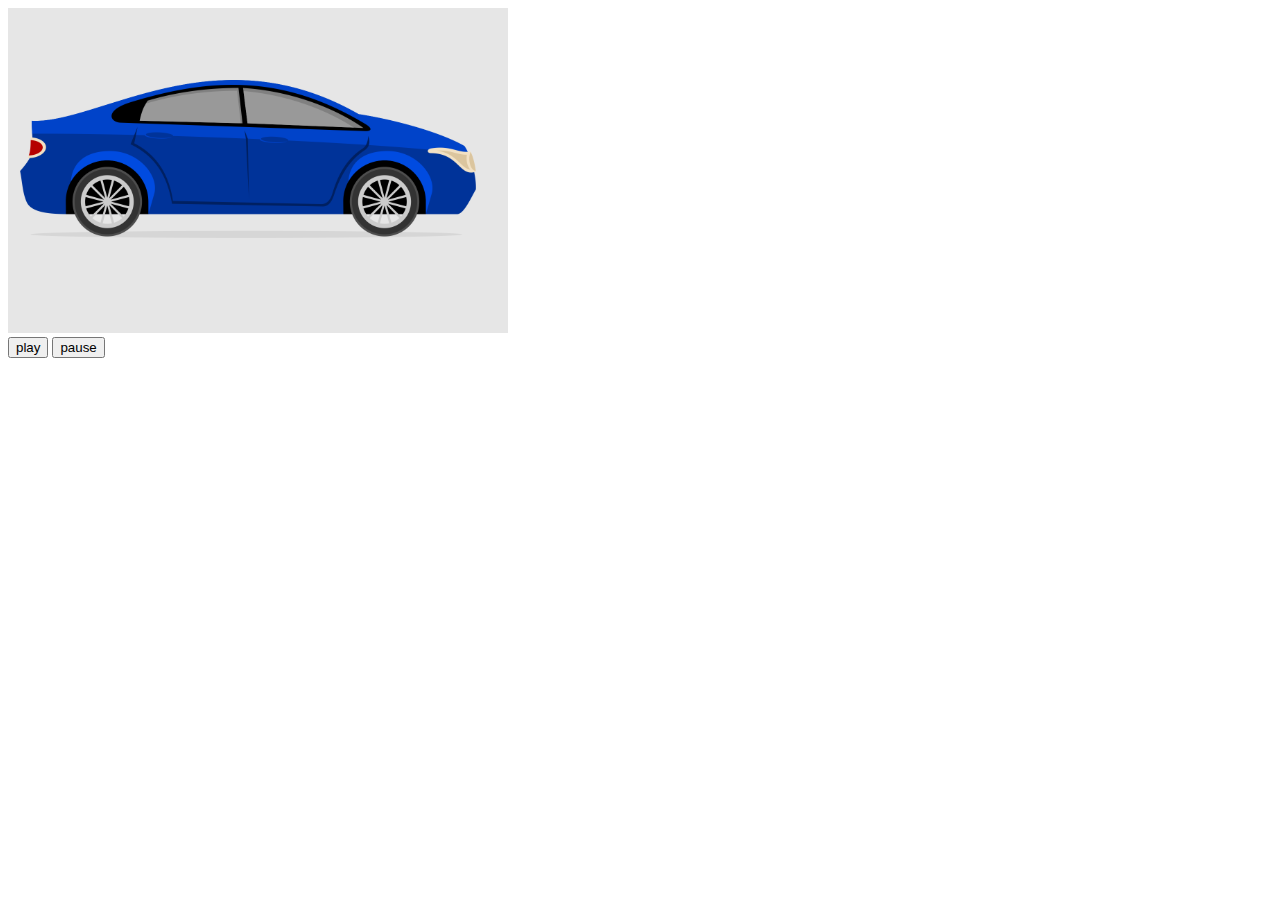
<file: index.html>
<!DOCTYPE html>
<html lang="en">
<head>
    <meta charset="UTF-8">
    <meta name="viewport" content="width=device-width, initial-scale=1.0">
    <title>rerofya</title>
</head>
<body>
    <div class="container">
        <img src="Capture-15.png" class="car">
        <div class="button">
            <button onclick="play()">play</button>
            <button onclick="pause()">pause</button>
        </div>
    </div>

    <script>
        function play() {
            const car = document.querySelector('.car')
            car.style.animationPlayState = 'running'
        }
        function pause() {
            const car = document.querySelector('.car')
            car.style.animationPlayState = 'paused'
        }
    </script>
</body>
</html>
</file>
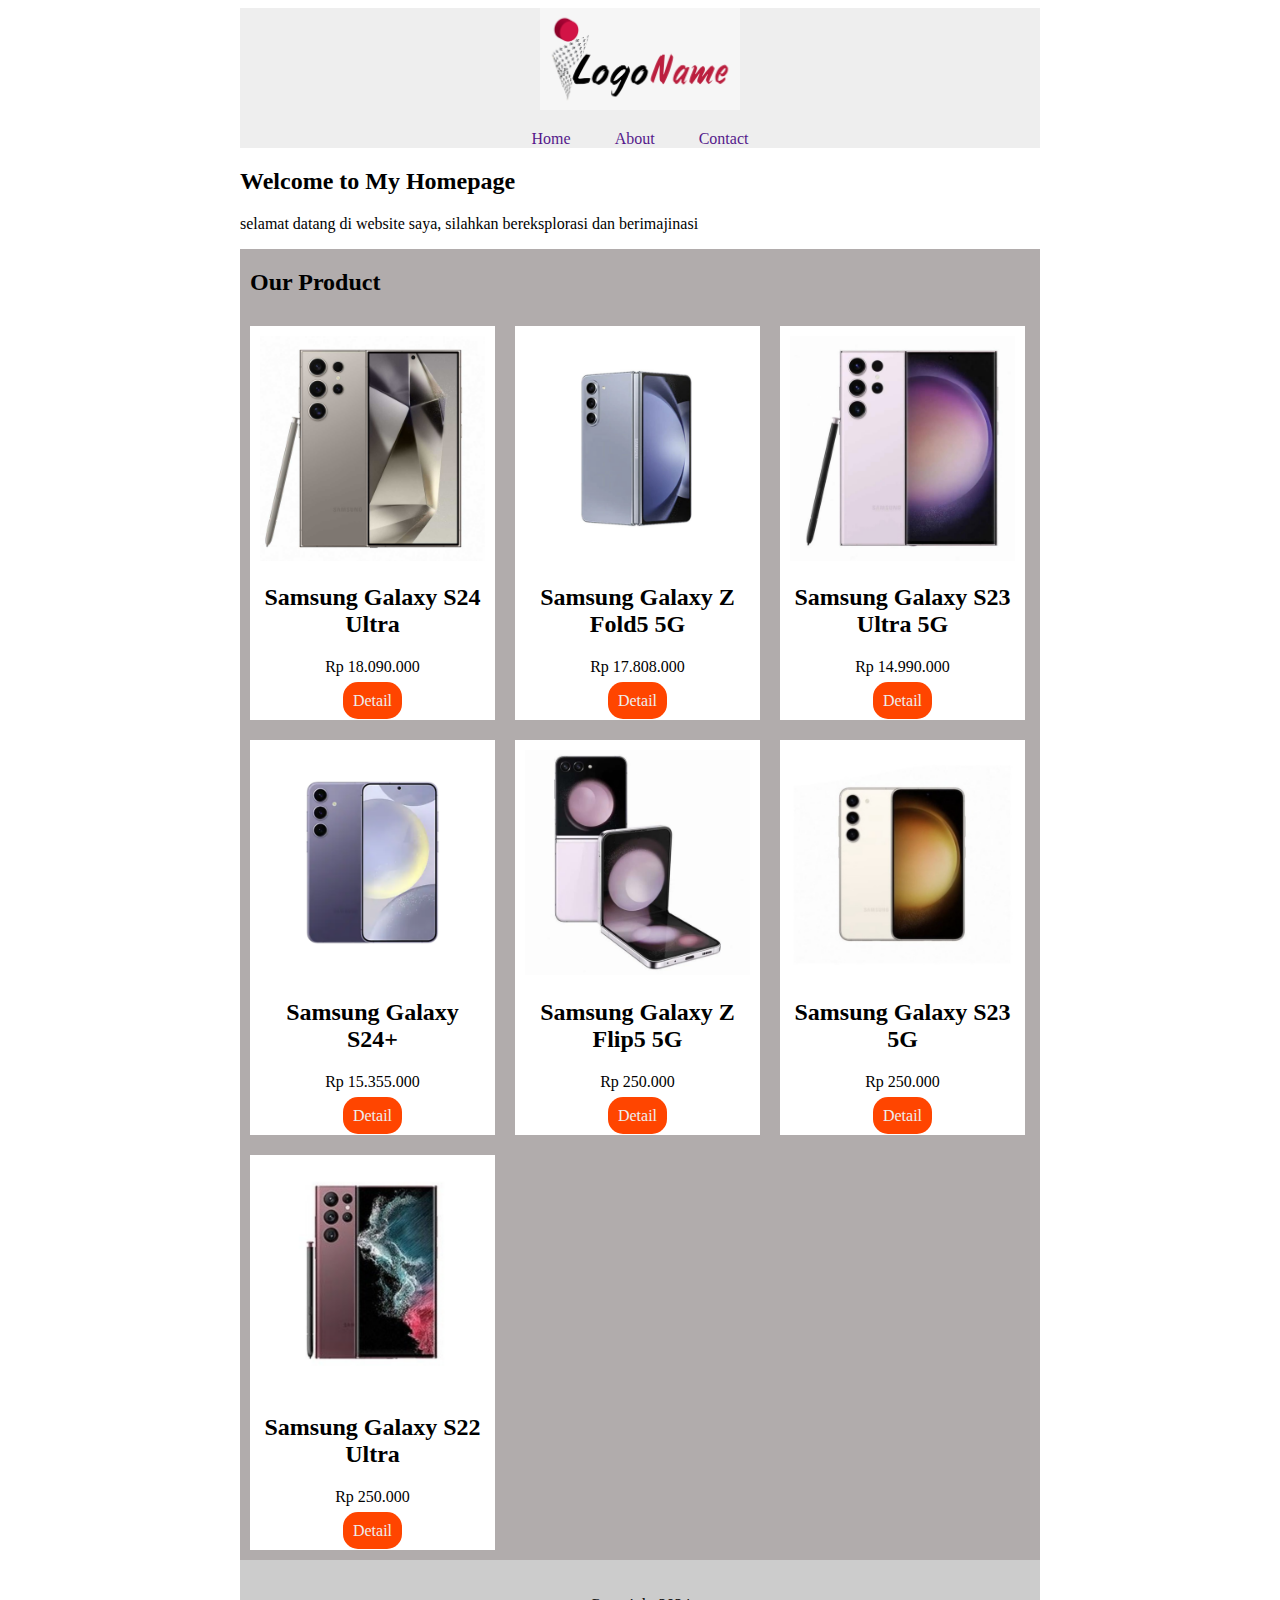
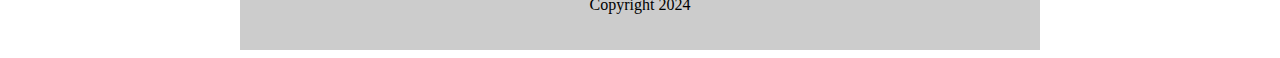
<file: layout-dasar/index.html>
<!DOCTYPE html>
<html lang="en">
<head>
    <meta charset="UTF-8">
    <meta name="viewport" content="width=device-width, initial-scale=1.0">
    <title>Layout Dasar</title>
    <style>
        .header{
            background-color: #eee;
            min-height: 50px;
            text-align: center;
        }
        .content{
            background-color: #b1acac;
            min-height: 500px;
            overflow: auto;
        }
        .footer{
            background-color: #ccc;
            min-width: 50px;
            padding: 20px;
            text-align: center;
        }
        .container{
            width: 800px;
            margin: 0 auto;
        }
        .menu ul{
            padding: 0;
        }
        .menu ul li{
            display: inline-block;
            position: relative;
        }
        .menu ul li a{
            padding: 10px 20px;
            text-decoration: none;
        }
        .logo img{
            width: 200px;
        }
        .thumbnail{
            background-color: white;
            text-align: center;
            padding: 10px;
            width: 225px;
            margin: 10px;
            float: left;
        }
        .thumbnail img{
            width: 100%;
        }
        .tombol{
            background-color: orangered;
            color: #eee;
            text-decoration: none;
            padding: 10px;
            border-radius: 15px;
        }
        .tombol:hover{
            border-radius: 15px;
            background-color: #eee;
            color: orangered;
            padding: 10px 20px;
            text-decoration: none;
            border-color: orangered;
            font-family: Georgia, 'Times New Roman', Times, serif;
            animation: pulse-animation 2s infinite;
        }
        @keyframes pulse-animation {
            0%{
                box-shadow: 0 0 0 0px orangered;
            }
            100%{
                box-shadow: 0 0 0 20px rgba(255, 68, 0, 0.452)
            }
        }
        ul.submenu{
            background-color: #eee;
            border: 1px solid #ccc;
            text-align: left;
            position: absolute;
            top: 20px;
            left: 0;
            display: none;
        }
        ul.submenu li{
            display: block;
        }
        ul.submenu li a{

            display: block;
            padding: 5px 10px;
        }
        .menu ul li:hover ul.submenu{
            display: block;
        }
        .jumbotron{
            width: 100%;
        }
    </style>
</head>
<body>
    <div class="container">
        <div class="header">
            <div class="logo">
                <img src="img/name.png" alt="">
            </div>
            <div class="menu">
                <ul>
                    <li><a href="">Home</a></li>
                    <li>
                        <a href="">About</a>
                        <ul class="submenu">
                            <li><a href="">CV</a></li>
                            <li><a href="">Education</a></li>
                            <li><a href="">Portofolio</a></li>
                        </ul>
                    </li>
                    <li><a href="">Contact</a></li>
                </ul>
            </div>
        </div>
        <div class="jumbotron">
            <h2>Welcome to My Homepage</h2>
            <p>selamat datang di website saya, silahkan bereksplorasi dan berimajinasi</p>
        </div>

        <div class="content">
            <h2 style="margin-left: 10px">Our Product</h2>
            <div class="thumbnail">
                <img src="img/1.png" alt="S24 Ultra">
                <h2>Samsung Galaxy S24 Ultra</h2>
                <p>Rp 18.090.000 </p>
                <a href="" class="tombol">Detail</a>
            </div>
            <div class="thumbnail">
                <img src="img/2.png" alt="Z Fold5 5G">
                <h2>Samsung Galaxy Z Fold5 5G</h2>
                <p>Rp 17.808.000</p>
                <a href="" class="tombol">Detail</a>
            </div>
            <div class="thumbnail">
                <img src="img/3.png" alt="S23 Ultra 5G">
                <h2>Samsung Galaxy S23 Ultra 5G</h2>
                <p>Rp 14.990.000</p>
                <a href="" class="tombol">Detail</a>
            </div>
            <div class="thumbnail">
                <img src="img/4.png" alt="S24+">
                <h2>Samsung Galaxy S24+</h2>
                <p>Rp 15.355.000</p>
                <a href="" class="tombol">Detail</a>
            </div>
            <div class="thumbnail">
                <img src="img/5.png" alt="Z Flip5 5G">
                <h2>Samsung Galaxy Z Flip5 5G</h2>
                <p>Rp 250.000</p>
                <a href="" class="tombol">Detail</a>
            </div>
            <div class="thumbnail">
                <img src="img/6.png" alt="S23 5G">
                <h2>Samsung Galaxy S23 5G</h2>
                <p>Rp 250.000</p>
                <a href="" class="tombol">Detail</a>
            </div>
            <div class="thumbnail">
                <img src="img/7.png" alt="S22 Ultra">
                <h2>Samsung Galaxy S22 Ultra</h2>
                <p>Rp 250.000</p>
                <a href="" class="tombol">Detail</a>
            </div>
        </div>

        <div class="footer">
            <p>Copyright 2024</p>
        </div>
    </div>
</body>
</html>
</file>
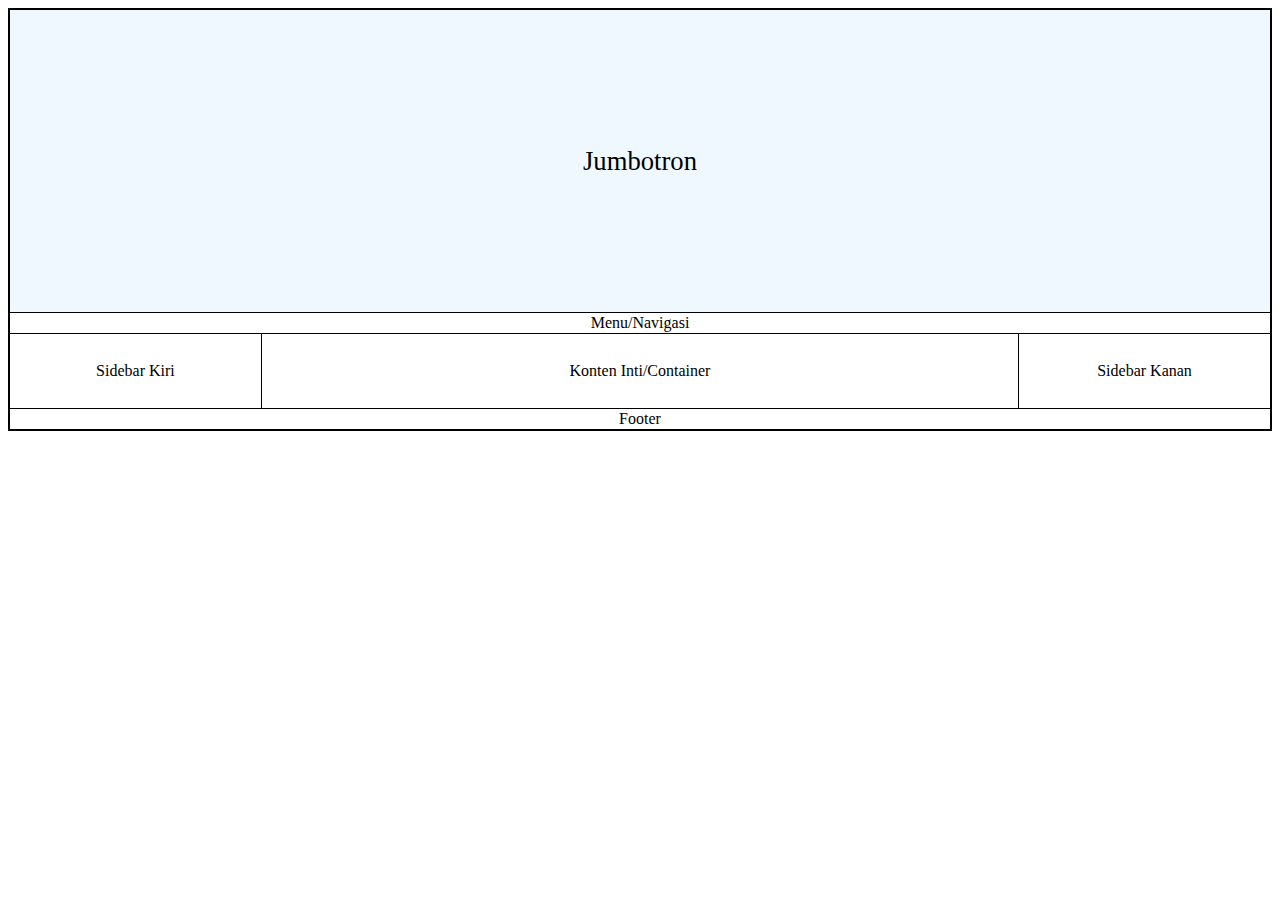
<file: layout table.html>
<!DOCTYPE html>
<html lang="en">
<head>
    <meta charset="UTF-8">
    <meta name="viewport" content="width=device-width, initial-scale=1.0">
    <title>Document</title>
    <style>
        table{
            width: 100%;
            border-collapse: collapse;
        }
        .jumbotron{
            height: 300px;
            background-color: aliceblue;
            font-size: 20pt;
            text-align: center;
        }
        .navigasi{
            text-align: center;
            font-size: 12pt;
        }
        .container{
            padding: 12px;
            height: 50px;
        }
        .footer{
            text-align: center;
            text-decoration: double;
        }
    </style>
</head>
<body>
    <table border="2" bordercolor="black">
        <tr>
            <td colspan="3" class="jumbotron">Jumbotron</td>
        </tr>
        <tr>
            <td colspan="3" class="navigasi">Menu/Navigasi</td>
        </tr>
        <tr>
            <td align="center" class="container" width="20%">Sidebar Kiri</td>
            <td align="center" class="container" width="60%">Konten Inti/Container</td>
            <td align="center" class="container" width="20%">Sidebar Kanan</td>
        </tr>
        <tr>
            <td colspan="3" class="footer">Footer</td>
        </tr>
</body>
</html>
</file>
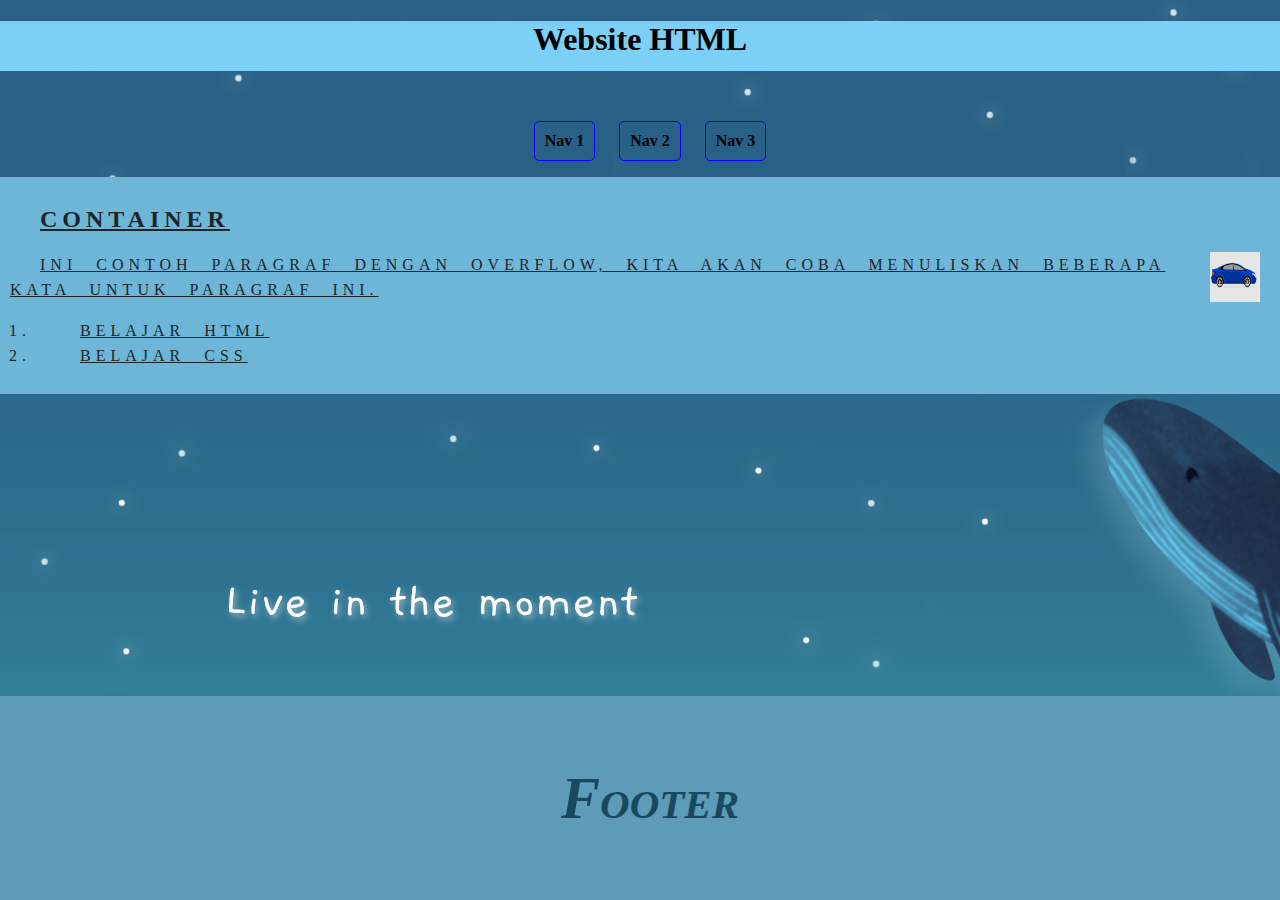
<file: layout-div.html>
<!DOCTYPE html>
<html lang="en">
<head>
    <meta charset="UTF-8">
    <meta name="viewport" content="width=device-width, initial-scale=1.0">
    <title>HTML</title>
    <link rel="stylesheet" href="style-layout.css">
    <style>
     
    </style>
</head>
<body>
    <div class="header">
        <h1>Website HTML</h1>
    </div>
    <div class="nav">
        <ul>
            <li>Nav 1</li>
            <li>Nav 2</li>
            <li>Nav 3</li>
        </ul>
        
    </div>
    <div class="container">
        <h2>Container</h2>
        <img src="Capture-15.png" alt="scarlet" class="float-right">
        <p>ini contoh paragraf dengan overflow, kita akan coba menuliskan beberapa kata untuk paragraf ini.</p>
        <ol>
            <li>Belajar HTML</li>
            <li>Belajar CSS</li>
        </ol>
    </div>
    <div class="footer blue">
        <h3>Footer</h3>
    </div>
</body>
</html>
</file>
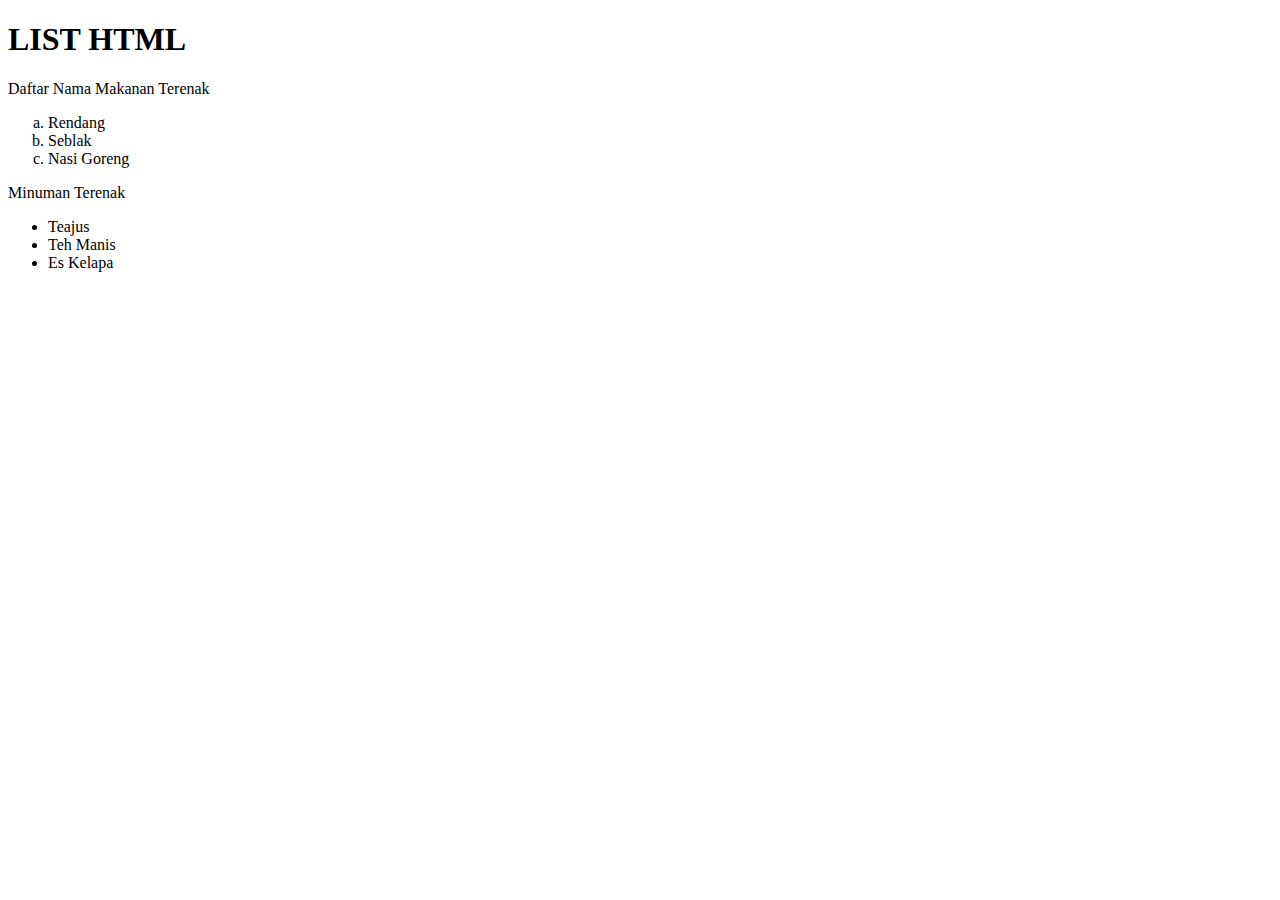
<file: list.html>
<!DOCTYPE html>
<html lang="en">
<head>
    <meta charset="UTF-8">
    <meta name="viewport" content="width=device-width, initial-scale=1.0">
    <title>LIST HTML</title>
</head>
<body>
    <h1>LIST HTML</h1>
    <p>Daftar Nama Makanan Terenak</p>

    <ol type="a">
        <li>Rendang</li>
        <li>Seblak</li>
        <li>Nasi Goreng</li>
    </ol>

    <p>Minuman Terenak</p>

    <ul>
        <li>Teajus</li>
        <li>Teh Manis</li>
        <li>Es Kelapa</li>
    </ul>
</body>
</html>
</file>
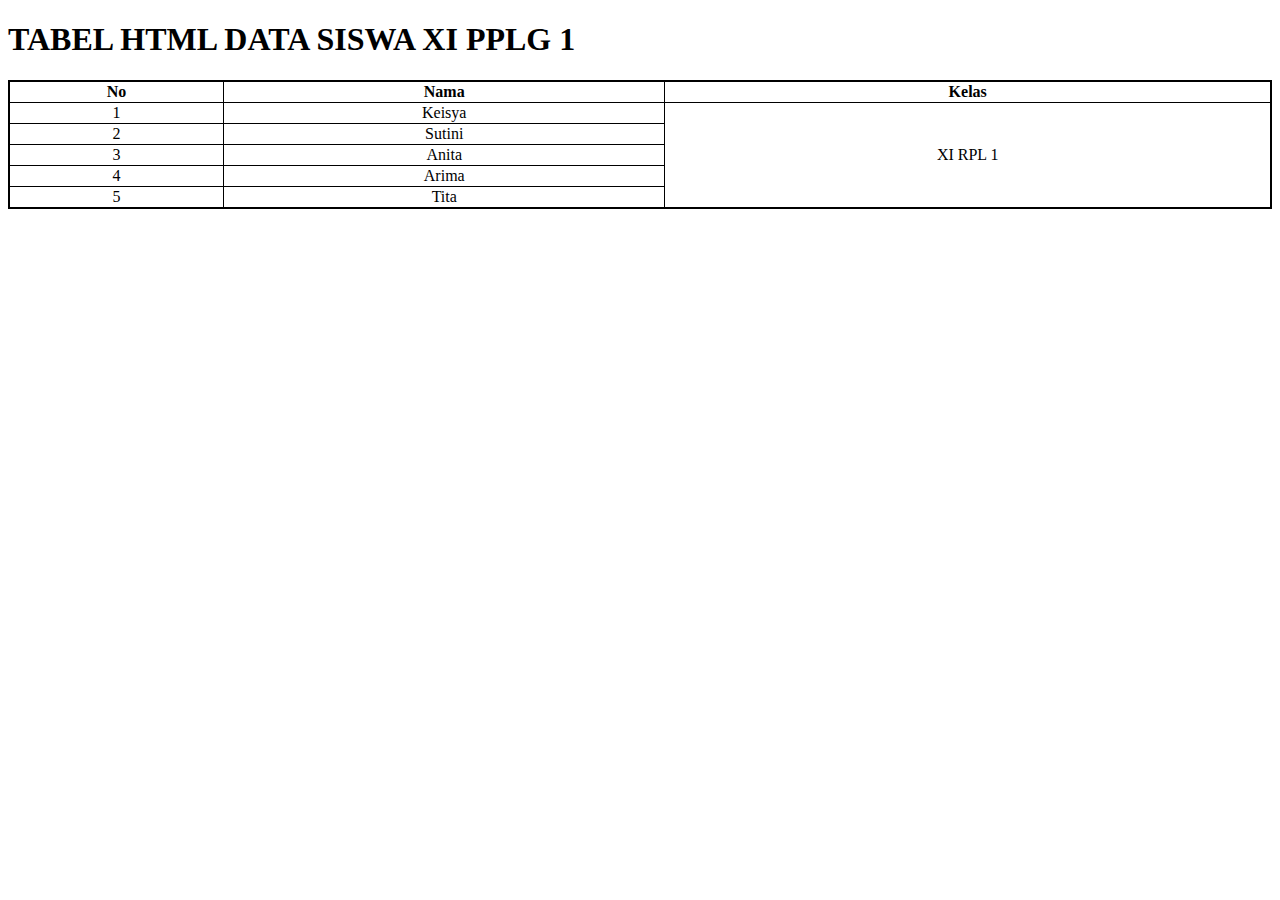
<file: table.html>
<!DOCTYPE html>
<html lang="en">
<head>
    <meta charset="UTF-8">
    <meta name="viewport" content="width=device-width, initial-scale=1.0">
    <title>Tabel di HTML</title>
    <style>
        table{
            width: 100%;
            border-collapse: collapse;
        }
        .tengah{
            text-align: center;
        }
        td{
            text-align: center;
        }

    </style>
</head>
<body>
    <h1>TABEL HTML DATA SISWA XI PPLG 1</h1>
    <table border="2" bordercolor="black">
        <thead>
            <tr>
                <th>No</th>
                <th>Nama</th>
                <th>Kelas</th>
            </tr>
        </thead>
        <tbody>
            <tr>
                <td>1</td>
                <td>Keisya</td>
                <td rowspan="5">XI RPL 1</td>
            </tr>
            <tr>
                <td>2</td>
                <td>Sutini</td>
            </tr>
            <tr>
                <td>3</td>
                <td>Anita</td>
            </tr>
            <tr>
                <td>4</td>
                <td>Arima</td>
            </tr>
            <tr>
                <td>5</td>
                <td>Tita</td>
            </tr>
        </tbody>
    </table>
</body>
</html>
</file>
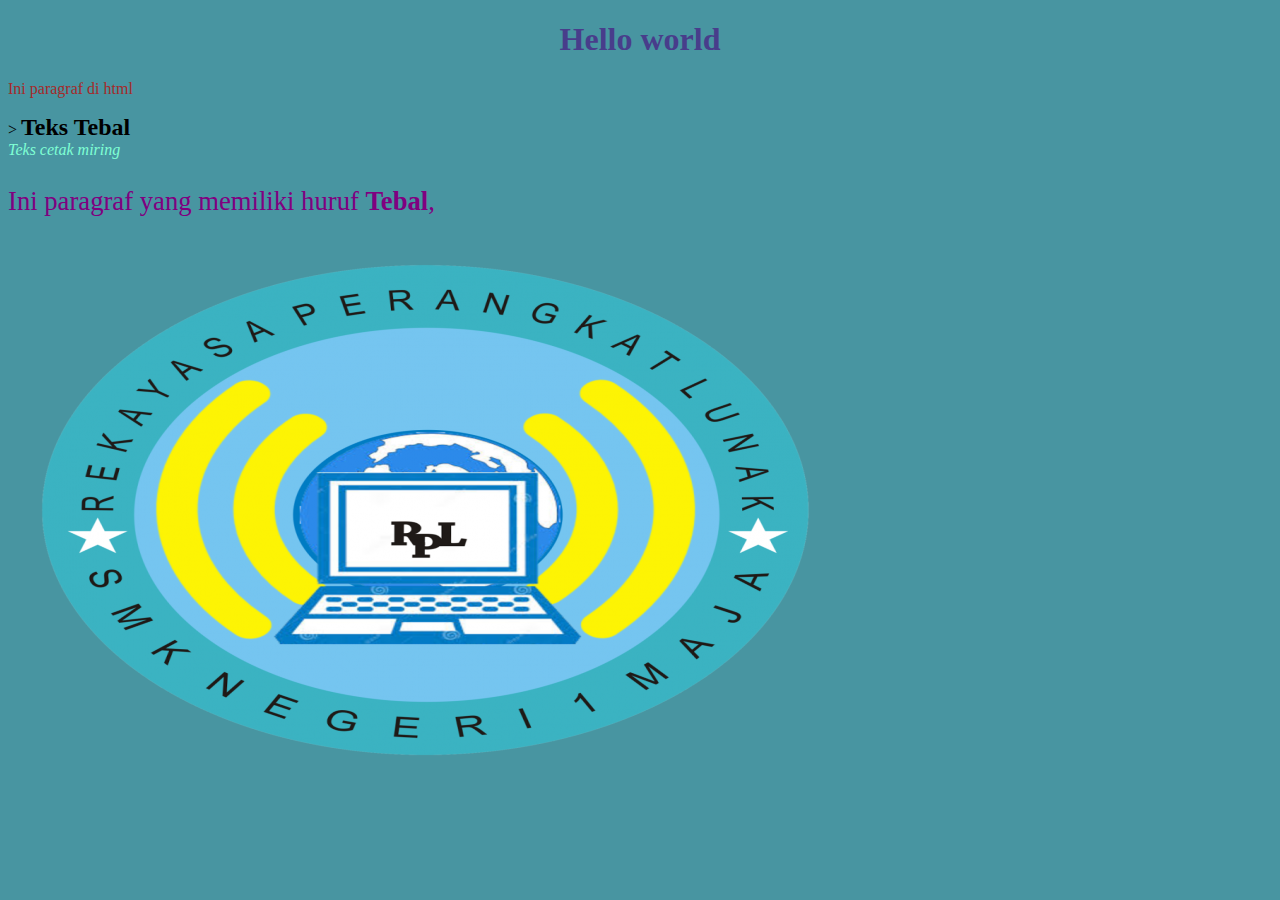
<file: text.html>
<!DOCTYPE html>
<html lang="en">
<head>
    <meta charset="UTF-8">
    <meta name="viewport" content="width=device-width, initial-scale=1.0">
    <title>Document</title>
    <style>
        p{
            color: purple;
        }
    </style>
    <link rel="stylesheet" href="style.css">
</head>
<body bgcolor="#4895a1">
    <h1> <center> Hello world</h1></center>
    <p style="color: brown;">
        Ini paragraf di html</p>>
    <b style="font-size: x-large;">Teks Tebal</b> <br>
    <i style="color:aquamarine;">Teks cetak miring</i>

    <p id="font">Ini paragraf yang memiliki huruf <b>Tebal</b>,</p>
    <img src="d4bfdcd822f8beabbd58f29e72f703ce.png" alt="scarlet">
</body>
</html>
</file>
<file: style-layout.css>
ul li{
    display: inline-block;
    margin-right: 20px;
    border: 1px solid blue;
    padding: 10px;
    border-radius: 5px;
    font-weight: bold;
}
ul li:hover{
    background-color: rgb(21, 85, 117);
}
.header{
    background-color: rgb(124, 207, 245);
    height: 50px;
    text-align: center;
    margin-bottom: 50px;
}
.nav{
    text-align: center;
}
.container{
    background-color: rgb(110, 182, 216);
    padding: 10px;
    color: rgb(28, 37, 41);
    text-indent: 30px;
    text-transform: uppercase;
    letter-spacing: 5px;
    text-decoration: underline;
    word-spacing: 10px;
    line-height: 25px;
}
.footer{
    text-align: center;
    background-color: rgb(93, 155, 184);
    padding: 10px;
    position: fixed;
    bottom: 0;
    width: 100%;
    font-size: 50px;
    font-variant: small-caps;
    font-style: oblique;
}
.float-left{
    width: 50px;
    height: 50px;
    float: left;
    margin-right: 10px;
}
.float-right{
    width: 50px;
    height: 50px;
    float: right;
    margin-right: 10px;
}
body{
    background-image: url(wp.png);
    margin: 0;
    font-family: 'Times New Roman', Times, serif;
}
.blue{
    color: rgb(26, 73, 95);
}
</file>
<file: style.css>
h1{
    color:darkslateblue;
}

i{
    color:deepskyblue;
}

#font{
    font-size: 20pt;
}
</file>
